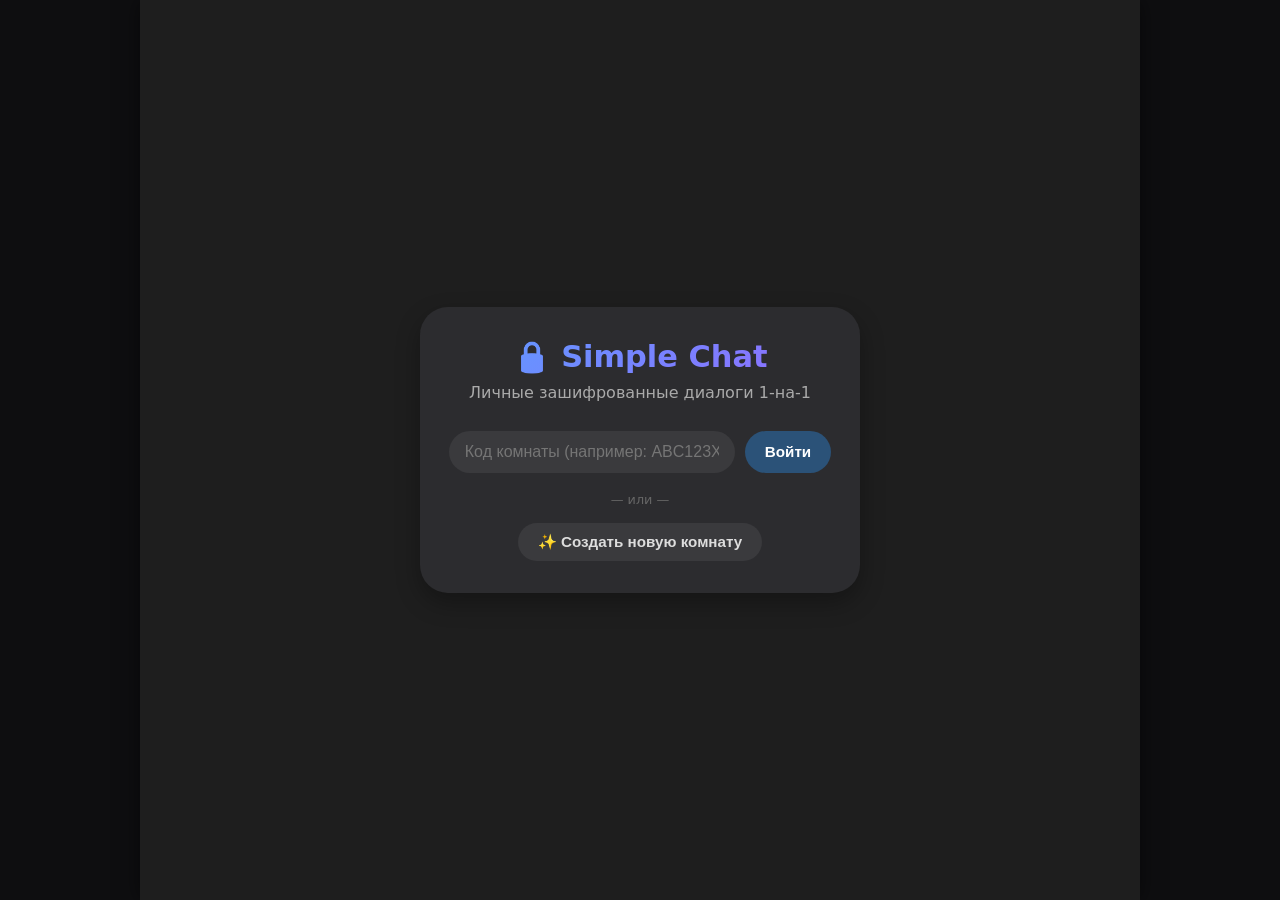
<file: index.html>
<!DOCTYPE html>
<html lang="ru">
<head>
    <meta charset="UTF-8">
    <meta name="viewport" content="width=device-width, initial-scale=1.0, user-scalable=yes">
    <title>Simple Chat — зашифрованный диалог 1‑на‑1</title>
    <link rel="stylesheet" href="style.css">
    <!-- Токен и данные репозитория (не коммитится) -->
    <script src="token.js"></script>
    <script src="script.js" defer></script>
</head>
<body>
    <!-- СТАРТОВЫЙ ЭКРАН -->
    <div id="startScreen" class="screen active">
        <div class="card">
            <h1>🔒 Simple Chat</h1>
            <p>Личные зашифрованные диалоги 1‑на‑1</p>
            <div class="input-group">
                <input type="text" id="roomCodeInput" placeholder="Код комнаты (например: ABC123XY)" maxlength="20">
                <button id="joinBtn" class="btn-primary">Войти</button>
            </div>
            <div class="divider">— или —</div>
            <button id="createBtn" class="btn-secondary">✨ Создать новую комнату</button>
            <div id="startError" class="error-msg hidden"></div>
        </div>
    </div>

    <!-- ЭКРАН ЧАТА -->
    <div id="chatScreen" class="screen">
        <div class="chat-header">
            <div class="room-info">
                <span class="room-code-label">Код комнаты:</span>
                <span id="roomCodeDisplay" class="room-code"></span>
                <button id="copyCodeBtn" class="icon-btn" title="Копировать код">📋</button>
            </div>
            <button id="exitBtn" class="exit-btn">🚪 Выйти</button>
        </div>
        <div id="messagesContainer" class="messages-container">
            <!-- Сообщения будут добавлены динамически -->
            <div class="empty-chat-placeholder">💬 Нет сообщений. Напишите первое!</div>
        </div>
        <div class="message-input-area">
            <textarea id="messageInput" rows="1" placeholder="Введите сообщение..."></textarea>
            <button id="sendBtn" class="send-btn" aria-label="Отправить">➤</button>
        </div>
        <div class="status-bar" id="statusBar"></div>
    </div>

    <div id="toast" class="toast hidden"></div>
</body>
</html>
</file>
<file: style.css>
* {
    margin: 0;
    padding: 0;
    box-sizing: border-box;
}

body {
    font-family: 'Segoe UI', 'Inter', system-ui, -apple-system, sans-serif;
    background: #0e0e10;
    color: #e4e6eb;
    height: 100vh;
    overflow: hidden;
}

/* Общие экраны */
.screen {
    display: none;
    flex-direction: column;
    height: 100%;
    width: 100%;
    max-width: 1000px;
    margin: 0 auto;
    background: #1e1e1e;
    box-shadow: 0 0 20px rgba(0,0,0,0.5);
}

.screen.active {
    display: flex;
}

/* Стартовый экран */
#startScreen {
    justify-content: center;
    align-items: center;
    background: #1e1e1e;
}

.card {
    background: #2c2c2f;
    border-radius: 28px;
    padding: 2rem 1.8rem;
    width: 90%;
    max-width: 440px;
    text-align: center;
    box-shadow: 0 10px 25px rgba(0,0,0,0.3);
}

.card h1 {
    font-size: 1.9rem;
    margin-bottom: 0.5rem;
    background: linear-gradient(135deg, #5e9bff, #8f6eff);
    -webkit-background-clip: text;
    background-clip: text;
    color: transparent;
}

.card p {
    color: #aaa;
    margin-bottom: 1.8rem;
}

.input-group {
    display: flex;
    gap: 10px;
    margin-bottom: 1.2rem;
}

#roomCodeInput {
    flex: 1;
    background: #3a3a3d;
    border: none;
    padding: 12px 16px;
    border-radius: 40px;
    color: white;
    font-size: 1rem;
    outline: none;
}

#roomCodeInput:focus {
    outline: 2px solid #5e9bff;
}

.btn-primary, .btn-secondary {
    border: none;
    padding: 10px 20px;
    border-radius: 40px;
    font-weight: 600;
    cursor: pointer;
    transition: 0.2s;
    font-size: 0.95rem;
}

.btn-primary {
    background: #2b5278;
    color: white;
}

.btn-primary:hover {
    background: #3a6b9a;
}

.btn-secondary {
    background: #3a3a3d;
    color: #ddd;
}

.btn-secondary:hover {
    background: #4a4a4e;
}

.divider {
    margin: 1rem 0;
    color: #666;
    font-size: 0.8rem;
}

.error-msg {
    color: #ff8888;
    margin-top: 1rem;
    font-size: 0.85rem;
}

/* Экран чата */
.chat-header {
    display: flex;
    justify-content: space-between;
    align-items: center;
    padding: 12px 16px;
    background: #252527;
    border-bottom: 1px solid #3e3e42;
    flex-wrap: wrap;
    gap: 10px;
}

.room-info {
    display: flex;
    align-items: center;
    gap: 8px;
    background: #1e1e1e;
    padding: 6px 12px;
    border-radius: 40px;
    font-size: 0.9rem;
}

.room-code-label {
    color: #aaa;
}

.room-code {
    font-family: monospace;
    font-weight: bold;
    letter-spacing: 1px;
    background: #00000055;
    padding: 4px 8px;
    border-radius: 20px;
}

.icon-btn, .exit-btn {
    background: none;
    border: none;
    cursor: pointer;
    font-size: 1.2rem;
    padding: 6px;
    border-radius: 50%;
    transition: 0.2s;
    color: #ccc;
}

.icon-btn:hover, .exit-btn:hover {
    background: #3a3a3f;
}

.messages-container {
    flex: 1;
    overflow-y: auto;
    padding: 16px 12px;
    display: flex;
    flex-direction: column;
    gap: 12px;
    scroll-behavior: smooth;
}

.empty-chat-placeholder {
    text-align: center;
    color: #6c6c70;
    margin-top: 40px;
    font-style: italic;
}

/* Пузыри сообщений */
.message {
    display: flex;
    max-width: 80%;
    animation: fadeInUp 0.2s ease;
}

@keyframes fadeInUp {
    from {
        opacity: 0;
        transform: translateY(8px);
    }
    to {
        opacity: 1;
        transform: translateY(0);
    }
}

.message.own {
    align-self: flex-end;
    justify-content: flex-end;
}

.message.other {
    align-self: flex-start;
}

.bubble {
    padding: 10px 14px;
    border-radius: 20px;
    word-wrap: break-word;
    max-width: 100%;
    position: relative;
}

.own .bubble {
    background: #2b5278;
    border-bottom-right-radius: 4px;
    color: white;
}

.other .bubble {
    background: #2c2c2f;
    border-bottom-left-radius: 4px;
    color: #e4e6eb;
}

.message-time {
    font-size: 0.65rem;
    opacity: 0.7;
    margin-top: 4px;
    text-align: right;
}

.message-edited {
    font-size: 0.6rem;
    margin-left: 6px;
    opacity: 0.7;
}

.avatar {
    width: 32px;
    height: 32px;
    background: #5e5e66;
    border-radius: 50%;
    display: flex;
    align-items: center;
    justify-content: center;
    margin-right: 8px;
    font-size: 0.9rem;
    flex-shrink: 0;
}

.other .avatar {
    background: #3a6b9a;
}

.message-input-area {
    display: flex;
    padding: 12px 16px;
    background: #252527;
    gap: 10px;
    border-top: 1px solid #3e3e42;
}

#messageInput {
    flex: 1;
    background: #3a3a3d;
    border: none;
    border-radius: 24px;
    padding: 12px 16px;
    color: white;
    font-size: 0.95rem;
    resize: none;
    font-family: inherit;
    outline: none;
    max-height: 100px;
}

.send-btn {
    background: #2b5278;
    border: none;
    border-radius: 40px;
    width: 48px;
    font-size: 1.4rem;
    cursor: pointer;
    transition: 0.2s;
    color: white;
}

.send-btn:hover {
    background: #3a6b9a;
}

.status-bar {
    font-size: 0.7rem;
    padding: 4px 12px;
    text-align: center;
    color: #8c8c92;
    background: #1e1e1e;
    border-top: 1px solid #2c2c2f;
}

/* Toast уведомления */
.toast {
    position: fixed;
    bottom: 20px;
    left: 50%;
    transform: translateX(-50%);
    background: #323236;
    color: white;
    padding: 8px 18px;
    border-radius: 40px;
    font-size: 0.85rem;
    z-index: 1000;
    backdrop-filter: blur(8px);
    white-space: nowrap;
    pointer-events: none;
    transition: 0.2s;
}

.toast.hidden {
    opacity: 0;
    visibility: hidden;
}

/* Адаптив */
@media (max-width: 600px) {
    .message {
        max-width: 90%;
    }
    .chat-header {
        flex-direction: column;
        align-items: stretch;
    }
    .room-info {
        justify-content: center;
    }
    .exit-btn {
        align-self: center;
    }
    .card {
        padding: 1.5rem;
    }
}

.hidden {
    display: none;
}
</file>
